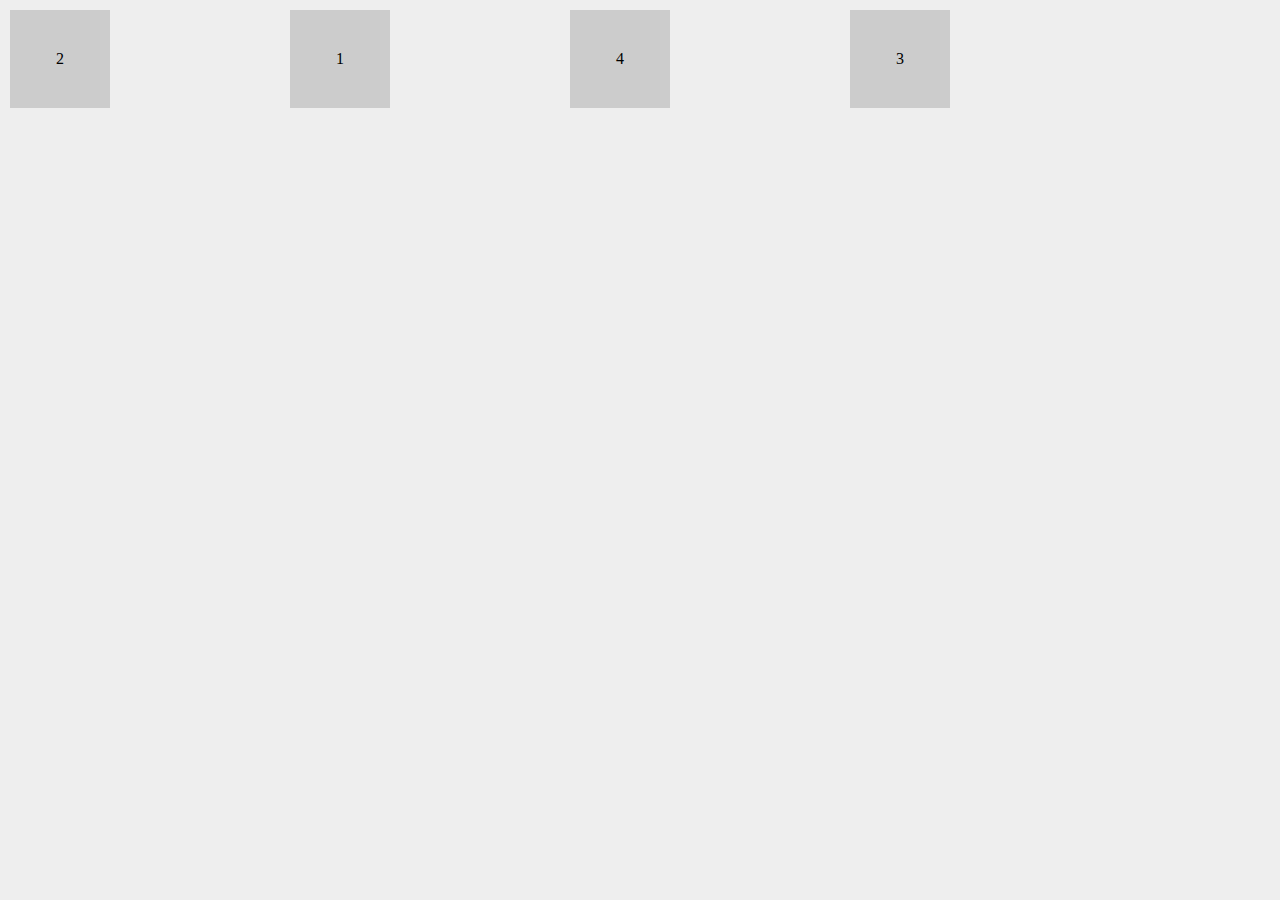
<file: index.html>
<!DOCTYPE html>
<html lang="en">

<head>
  <title>The Net Ninja - CSS Flexbox</title>
  <link rel="stylesheet" type="text/css" href="style.css">
</head>

<body>
  <div class="wrapper">

    <section id="blocks">
      <div class="one">1</div>
      <div class="two">2</div>
      <div class="three">3</div>
      <div class="four">4</div>
    </section>

  </div>
</body>

</html>
</file>
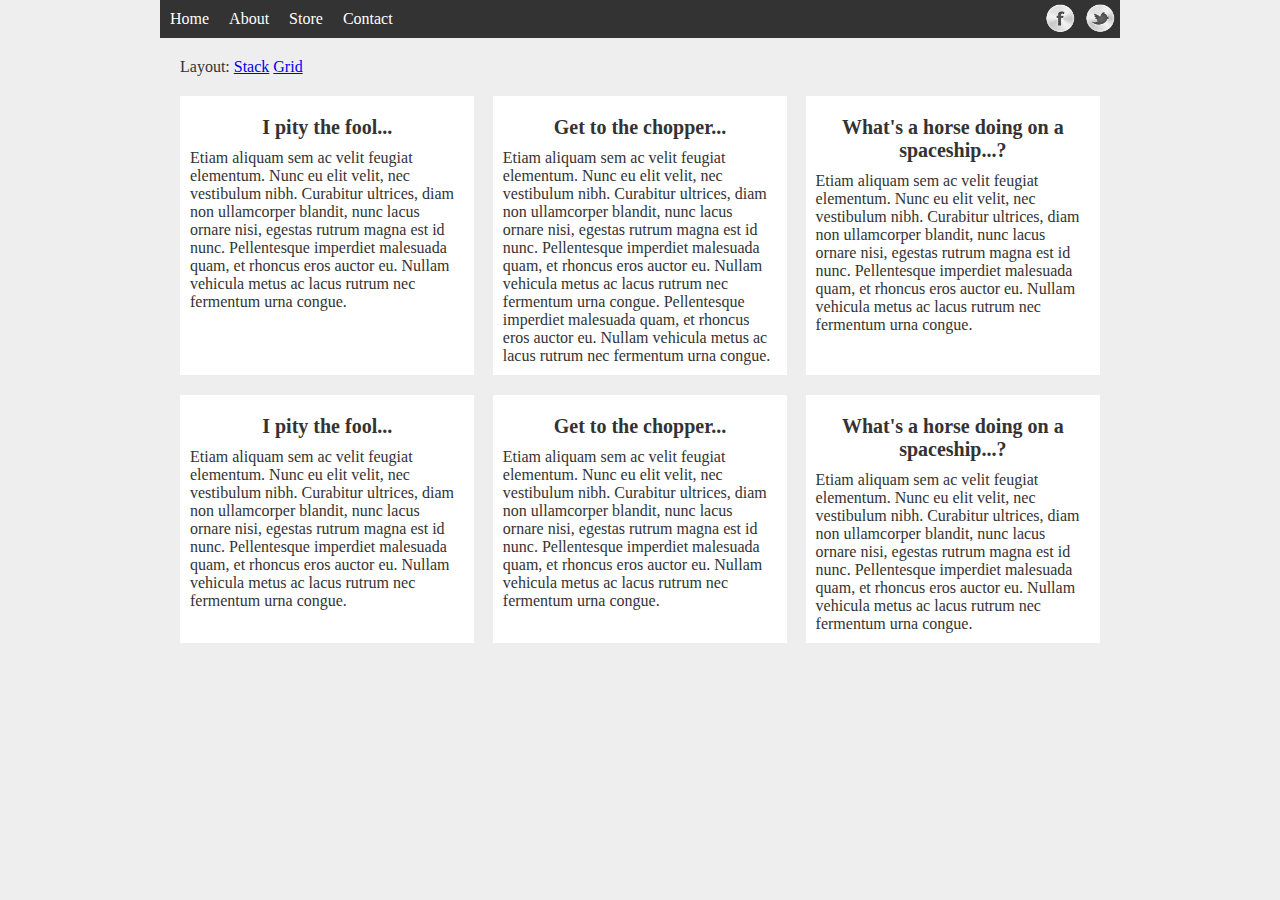
<file: example-3/grid-vs-stack.html>
<!DOCTYPE html>
<html lang="en">

<head>
  <title>The Net Ninja - CSS Flexbox</title>
  <link rel="stylesheet" type="text/css" href="style.css">
  <script src="https://code.jquery.com/jquery-1.12.1.js"></script>
</head>

<body>
  <div class="wrapper">

    <nav>
      <ul>
        <li><a href="">Home</a></li>
        <li><a href="">About</a></li>
        <li><a href="">Store</a></li>
        <li><a href="">Contact</a></li>
      </ul>
      <ul class="social">
        <li><a href="" class="fb">Facebook</a></li>
        <li><a href="" class="tw">Twitter</a></li>
      </ul>
    </nav>

    <div style="margin: 20px;">
      <span>Layout: </span>
      <a href="#" class="stack">Stack</a>
      <a href="#" class="grid">Grid</a>
    </div>


    <section id="blocks">
      <article>
        <h2>I pity the fool...</h2>
        <p>Etiam aliquam sem ac velit feugiat elementum. Nunc eu elit velit, nec vestibulum nibh. Curabitur ultrices,
          diam non ullamcorper blandit, nunc lacus ornare nisi, egestas rutrum magna est id nunc. Pellentesque imperdiet
          malesuada quam, et rhoncus eros auctor eu. Nullam vehicula metus ac lacus rutrum nec fermentum urna congue.
        </p>
      </article>
      <article>
        <h2>Get to the chopper...</h2>
        <p>Etiam aliquam sem ac velit feugiat elementum. Nunc eu elit velit, nec vestibulum nibh. Curabitur ultrices,
          diam non ullamcorper blandit, nunc lacus ornare nisi, egestas rutrum magna est id nunc. Pellentesque imperdiet
          malesuada quam, et rhoncus eros auctor eu. Nullam vehicula metus ac lacus rutrum nec fermentum urna congue.
          Pellentesque imperdiet malesuada quam, et rhoncus eros auctor eu. Nullam vehicula metus ac lacus rutrum nec
          fermentum urna congue.</p>
      </article>
      <article>
        <h2>What's a horse doing on a spaceship...?</h2>
        <p>Etiam aliquam sem ac velit feugiat elementum. Nunc eu elit velit, nec vestibulum nibh. Curabitur ultrices,
          diam non ullamcorper blandit, nunc lacus ornare nisi, egestas rutrum magna est id nunc. Pellentesque imperdiet
          malesuada quam, et rhoncus eros auctor eu. Nullam vehicula metus ac lacus rutrum nec fermentum urna congue.
        </p>
      </article>
      <article>
        <h2>I pity the fool...</h2>
        <p>Etiam aliquam sem ac velit feugiat elementum. Nunc eu elit velit, nec vestibulum nibh. Curabitur ultrices,
          diam non ullamcorper blandit, nunc lacus ornare nisi, egestas rutrum magna est id nunc. Pellentesque imperdiet
          malesuada quam, et rhoncus eros auctor eu. Nullam vehicula metus ac lacus rutrum nec fermentum urna congue.
        </p>
      </article>
      <article>
        <h2>Get to the chopper...</h2>
        <p>Etiam aliquam sem ac velit feugiat elementum. Nunc eu elit velit, nec vestibulum nibh. Curabitur ultrices,
          diam non ullamcorper blandit, nunc lacus ornare nisi, egestas rutrum magna est id nunc. Pellentesque imperdiet
          malesuada quam, et rhoncus eros auctor eu. Nullam vehicula metus ac lacus rutrum nec fermentum urna congue.
        </p>
      </article>
      <article>
        <h2>What's a horse doing on a spaceship...?</h2>
        <p>Etiam aliquam sem ac velit feugiat elementum. Nunc eu elit velit, nec vestibulum nibh. Curabitur ultrices,
          diam non ullamcorper blandit, nunc lacus ornare nisi, egestas rutrum magna est id nunc. Pellentesque imperdiet
          malesuada quam, et rhoncus eros auctor eu. Nullam vehicula metus ac lacus rutrum nec fermentum urna congue.
        </p>
      </article>
    </section>

  </div>
  <script>
    $("a.stack").on("click", function () {
      $("article").addClass("stack");
    });
    $("a.grid").on("click", function () {
      $("article").removeClass("stack");
    });

  </script>

</body>

</html>
</file>
<file: style.css>
* {
    font-family: verdana;
    margin: 0;
}

body {
    background: #eee;
}

.wrapper {
    width: 100%;
    max-width: 960px;
}

#blocks {
    display: flex;
    margin: 10px;
    justify-content: space-between;
}

#blocks div {
    flex: 0 0 100px;
    padding: 40px 0;
    text-align: center;
    background: #ccc;
}

.one {
    order: 2;
}

.two {
    order: 1;
}

.three {
    order: 4;
}

.four {
    order: 3;
}
</file>
<file: example-3/style.css>
* {
  font-family: verdana;
  margin: 0;
}

body {
  background: #eee;
  color: #333;
}

.wrapper {
  width: 100%;
  max-width: 960px;
  margin: 0 auto;
}

/* menu base styles */

nav {
  background: #333;
}

nav ul {
  list-style-type: none;
  padding: 0;
}

nav a {
  text-decoration: none;
  text-align: center;
  color: #fff;
  display: block;
  padding: 10px;
}

nav a:hover {
  background-color: #555;
}

/* social menu base styles */

a.tw {
  background: url(img/tw.png) no-repeat center;
  background-size: 80%;

}

a.fb {
  background: url(img/fb.png) no-repeat center;
  background-size: 80%;
}

.social a {
  text-indent: -10000px;
  margin: 0 auto;
}

.social {
  max-width: 80px;
  margin: 0 auto;
  /* do at end */
}

/* grid vs flex base styles */

#blocks {
  margin: 20px;
}

article {
  background: #fff;
  margin-bottom: 20px;
  padding: 10px;
  box-sizing: border-box;
}

article h2 {
  text-align: center;
  font-size: 20px;
  margin: 10px 0;
}

/* flex styles */

nav ul.social li {
  flex: 1 1 0;
}

nav ul.social {
  flex: 1 1 0;
  display: flex;
}

@media screen and (min-width: 768px) {

  nav ul {
    display: flex;
  }

  nav li {
    flex: 1 1 0;
  }

  nav {
    display: flex;
    justify-content: space-between;
  }

  ul.social {
    margin: 0;
  }

  #blocks {
    display: flex;
    flex-wrap: wrap;
    justify-content: space-between;
  }

  article {
    flex: 0 1 32%;
    transition: flex-basis 0.2s linear;
  }

  article.stack{
    flex: 0 1 100%;
  }
}

/* end media 768 */
</file>
